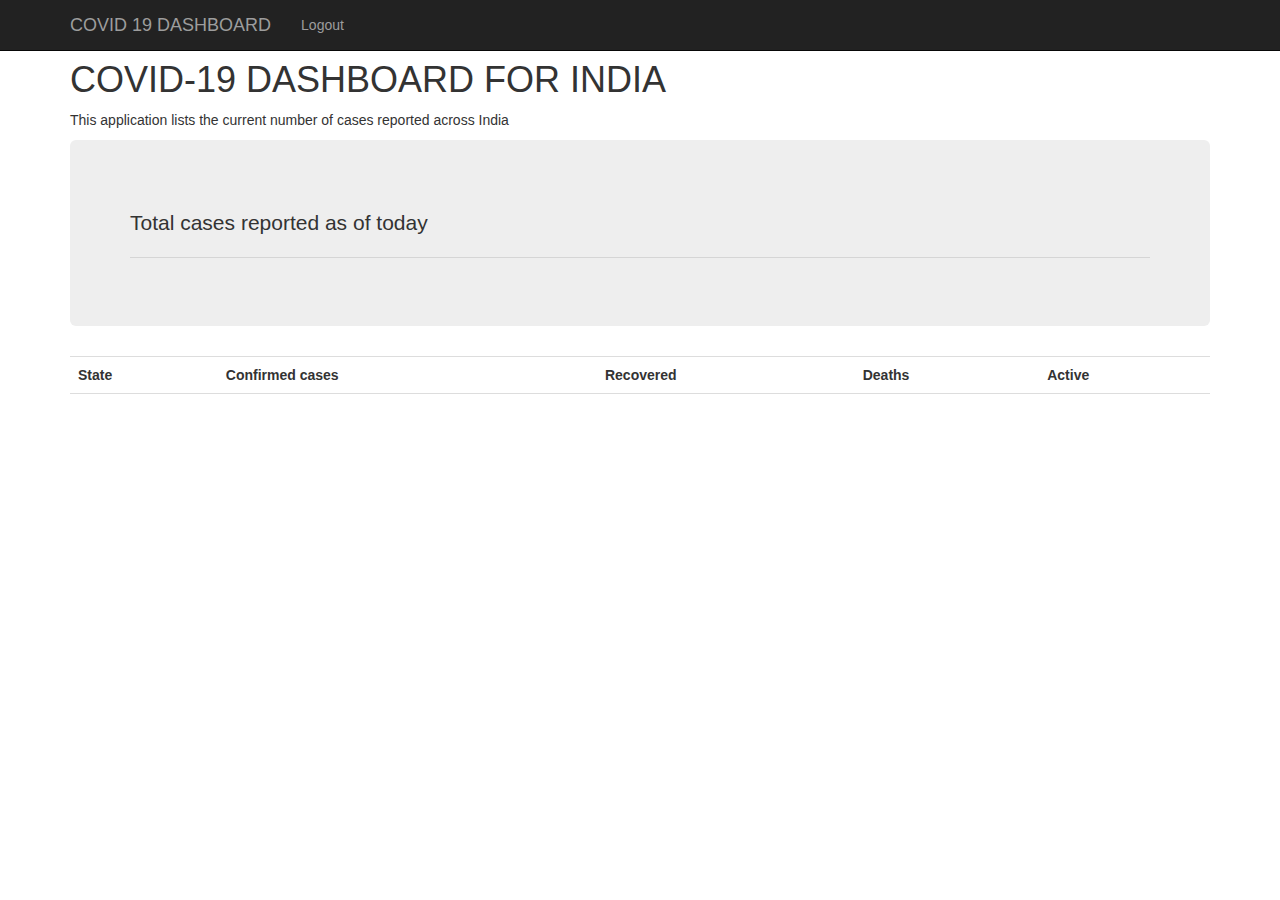
<file: src/main/resources/templates/index.html>
<!DOCTYPE html>
<html
  xmlns:th="http://www.thymeleaf.org"
  xmlns:sec="http://www.thymeleaf.org/thymeleaf-extras-springsecurity3"
>
  <head>
    <meta charset="ISO-8859-1" />
    <title>COVID 19 Dashboard</title>

    <link
      rel="stylesheet"
      href="https://maxcdn.bootstrapcdn.com/bootstrap/3.3.7/css/bootstrap.min.css"
      integrity="sha384-BVYiiSIFeK1dGmJRAkycuHAHRg32OmUcww7on3RYdg4Va+PmSTsz/K68vbdEjh4u"
      crossorigin="anonymous"
    />
  </head>
  <body>
    <!-- create navigation bar ( header) -->
    <nav class="navbar navbar-inverse navbar-fixed-top">
      <div class="container">
        <div class="navbar-header">
          <button
            type="button"
            class="navbar-toggle collapsed"
            data-toggle="collapse"
            data-target="#navbar"
            aria-expanded="false"
            aria-controls="navbar"
          >
            <span class="sr-only">Toggle navigation</span>
            <span class="icon-bar"></span> <span class="icon-bar"></span>
            <span class="icon-bar"></span>
          </button>
          <a class="navbar-brand" href="#" th:href="@{/}">COVID 19 DASHBOARD</a>
        </div>
        <div id="navbar" class="collapse navbar-collapse">
          <ul class="nav navbar-nav">
            <li sec:authorize="isAuthenticated()">
              <a th:href="@{/logout}">Logout</a>
            </li>
          </ul>
        </div>
      </div>
    </nav>

    <br />
    <br />

    <div class="container">
      <h1>COVID-19 DASHBOARD FOR INDIA</h1>
      <p>
        This application lists the current number of cases reported across India
      </p>

      <div class="jumbotron">
        <h1 class="display-4" th:text="${totalReportedCases}"></h1>
        <p class="lead">Total cases reported as of today</p>
        <hr class="my-4" />
      </div>

      <table class="table">
        <tr>
          <th>State</th>
          <th>Confirmed cases</th>
          <th>Recovered</th>
          <th>Deaths</th>
          <th>Active</th>
        </tr>
        <tr th:each="covidData : ${finalCovidData}">
          <td th:text="${covidData.state}"></td>
          <td th:text="${covidData.confirmed}"></td>
          <td th:text="${covidData.recovered}"></td>
          <td th:text="${covidData.deaths}"></td>
          <td th:text="${covidData.active}"></td>
        </tr>
      </table>
    </div>
  </body>
</html>
</file>
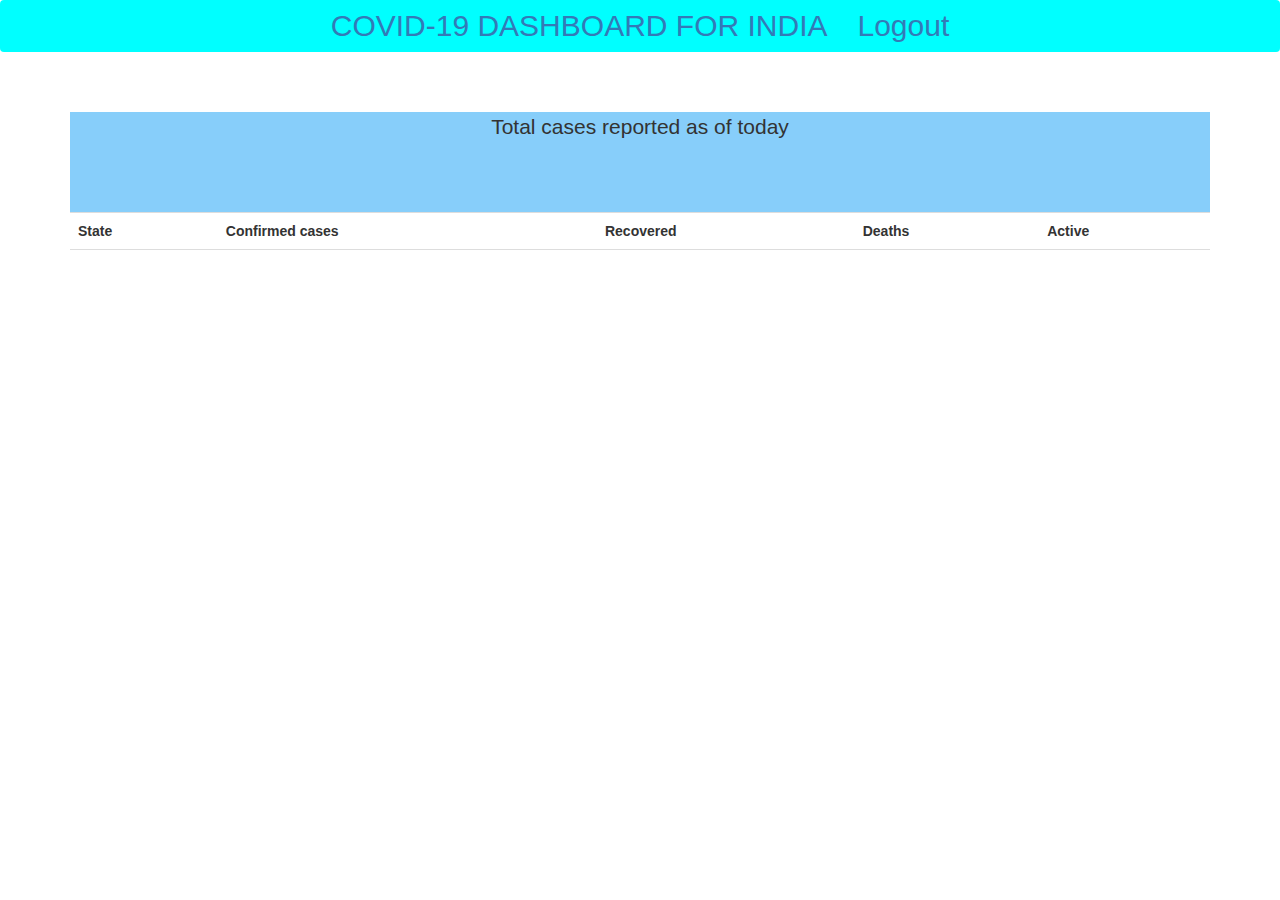
<file: src/main/resources/templates/data_display.html>
<!DOCTYPE html>
<html
  xmlns:th="http://www.thymeleaf.org"
  xmlns:sec="http://www.thymeleaf.org/thymeleaf-extras-springsecurity3"
>
  <head>
    <meta charset="ISO-8859-1" />
    <title>COVID 19 Dashboard</title>

    <link
      rel="stylesheet"
      href="https://maxcdn.bootstrapcdn.com/bootstrap/3.3.7/css/bootstrap.min.css"
      integrity="sha384-BVYiiSIFeK1dGmJRAkycuHAHRg32OmUcww7on3RYdg4Va+PmSTsz/K68vbdEjh4u"
      crossorigin="anonymous"
    />
    <link
      href="../static/css/main.css"
      th:href="@{/css/main.css}"
      rel="stylesheet"
      media="screen"
    />
  </head>
  <body>
    <nav class="navbar sticky-top navbar-expand-lg navbar-light">
      <div class="collapse navbar-collapse" id="navbarNavAltMarkup">
        <div class="navbar-nav center">
           <div class="navbar-header">         
          <a class="navbar-brand" href="#" th:href="@{/}">COVID-19 DASHBOARD FOR INDIA</a>
        </div>
           <ul class="nav navbar-nav">
            <li sec:authorize="isAuthenticated()">
              <a th:href="@{/logout}">Logout</a>
            </li>
          </ul>
      </div>
    </nav>

    <br />

    <div class="container">      
     
      <div class="jumbotron_totalcases text-center ">
        <h1 class="display-4" th:text="${totalReportedCases}"></h1>
        <p class="lead">Total cases reported as of today</p>
       </div>

       <div>
         
       </div>

       <table class="table">
        <tr>
          <th>State</th>
          <th>Confirmed cases</th>
          <th>Recovered</th>
          <th>Deaths</th>
          <th>Active</th>
        </tr>
        <tr th:each="covidData : ${finalCovidData}">
          <td th:text="${covidData.state}"></td>
          <td th:text="${covidData.confirmed}"></td>
          <td th:text="${covidData.recovered}"></td>
          <td th:text="${covidData.deaths}"></td>
          <td th:text="${covidData.active}"></td>
        </tr>
      </table>
    </div>
  </body>
</html>
</file>
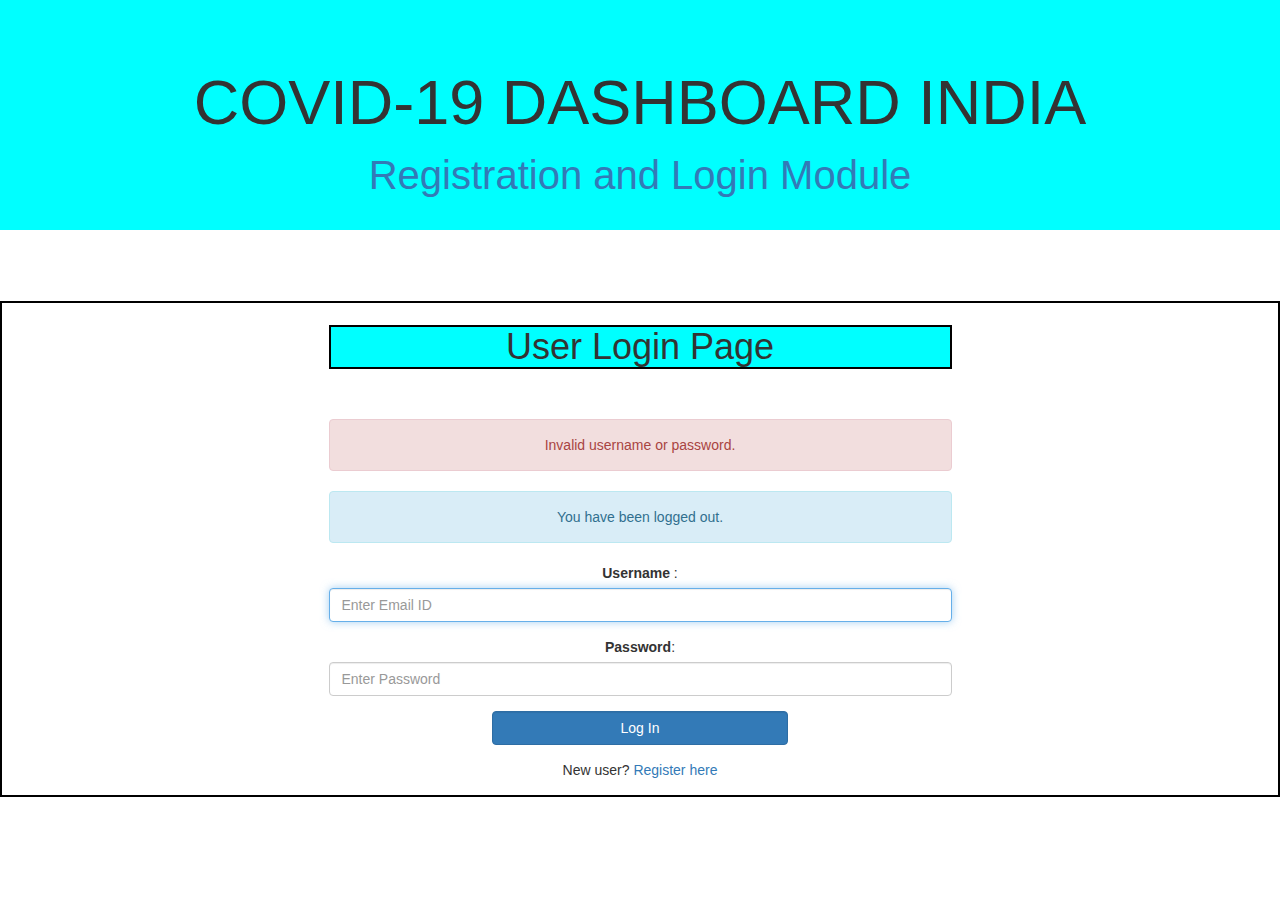
<file: src/main/resources/templates/login.html>
<!DOCTYPE html>
<html lang="en" xmlns:th="http://www.thymeleaf.org">
  <head>
    <meta charset="ISO-8859-1" />
    <title>Registration and Login App</title>

    <link
      rel="stylesheet"
      href="https://maxcdn.bootstrapcdn.com/bootstrap/3.3.7/css/bootstrap.min.css"
      integrity="sha384-BVYiiSIFeK1dGmJRAkycuHAHRg32OmUcww7on3RYdg4Va+PmSTsz/K68vbdEjh4u"
      crossorigin="anonymous"
    />

    <link
      href="../static/css/main.css"
      th:href="@{/css/main.css}"
      rel="stylesheet"
      media="screen"
    />
  </head>
  <body>
    <!-- create navigation bar ( header) -->

    <div class="jumbotron text-center">
      <h1>COVID-19 DASHBOARD INDIA</h1>
      <a href="#" th:href="@{/}">Registration and Login Module</a>
    </div>

    <br />
    <br />
    <div class="user_container">
      <div class="row">
        <div class="col-md-6 col-md-offset-3">
          <h1 class="form_title">User Login Page</h1>
          <form class="user_form" th:action="@{/login}" method="post">
            <!-- error message -->
            <div th:if="${param.error}">
              <div class="alert alert-danger">
                Invalid username or password.
              </div>
            </div>

            <!-- logout message -->
            <div th:if="${param.logout}">
              <div class="alert alert-info">You have been logged out.</div>
            </div>

            <div class="form-group">
              <label for="username"> Username </label> :
              <input
                type="text"
                class="form-control"
                id="username"
                name="username"
                placeholder="Enter Email ID"
                autofocus="autofocus"
              />
            </div>

            <div class="form-group">
              <label for="password">Password</label>:
              <input
                type="password"
                id="password"
                name="password"
                class="form-control"
                placeholder="Enter Password"
              />
            </div>

            <div class="form-group">
              <div class="row">
                <div class="col-sm-6 col-sm-offset-3">
                  <input
                    type="submit"
                    name="login-submit"
                    id="login-submit"
                    class="form-control btn btn-primary"
                    value="Log In"
                  />
                </div>
              </div>
            </div>
          </form>
          <div class="form-group">
            <span
              >New user?
              <a href="/" th:href="@{/registration}">Register here</a></span
            >
          </div>
        </div>
      </div>
    </div>
  </body>
</html>
</file>
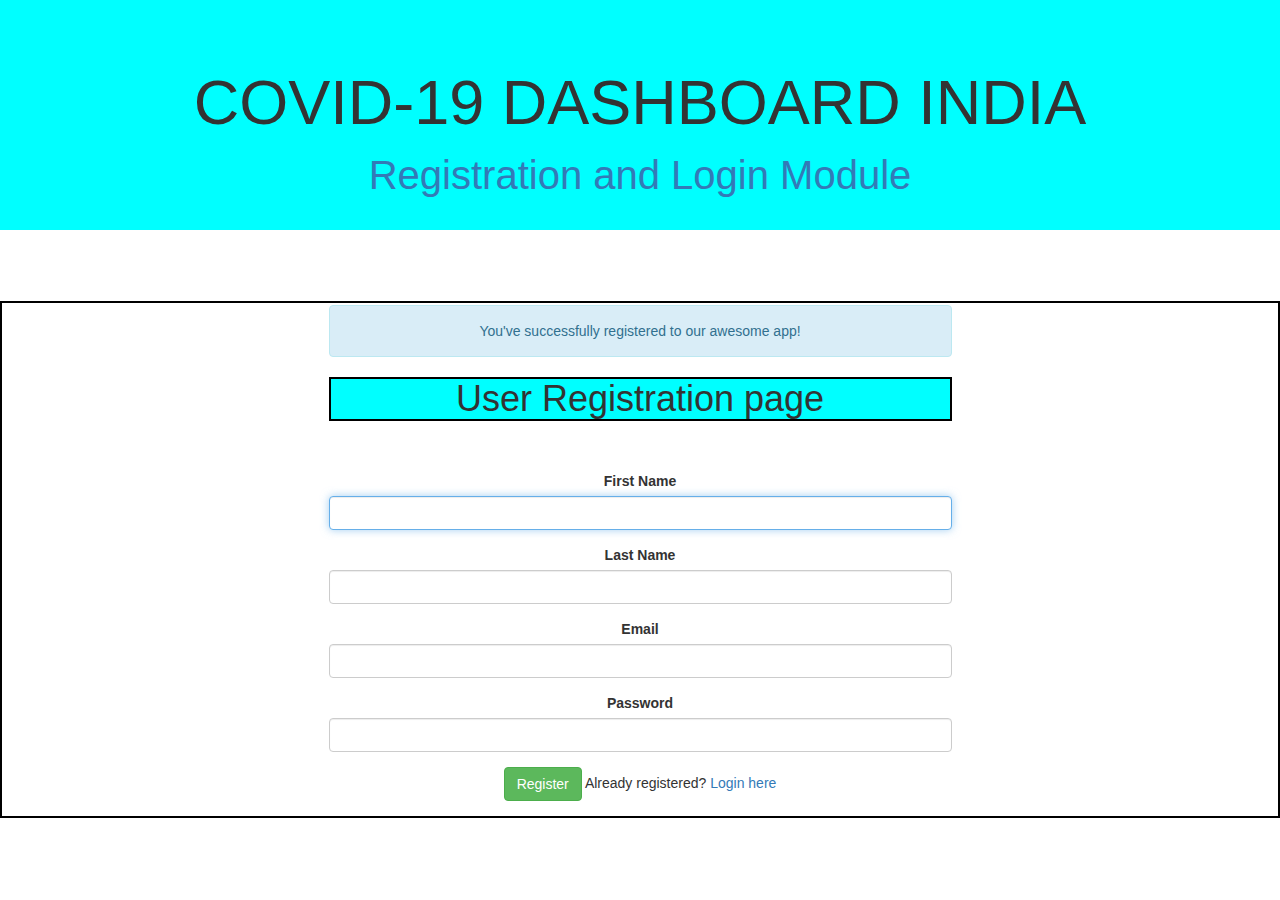
<file: src/main/resources/templates/registration.html>
<!DOCTYPE html>
<html lang="en" xmlns:th="http://www.thymeleaf.org">
  <head>
    <meta charset="ISO-8859-1" />
    <title>Registration</title>
    <link
      rel="stylesheet"
      href="https://maxcdn.bootstrapcdn.com/bootstrap/3.3.7/css/bootstrap.min.css"
      integrity="sha384-BVYiiSIFeK1dGmJRAkycuHAHRg32OmUcww7on3RYdg4Va+PmSTsz/K68vbdEjh4u"
      crossorigin="anonymous"
    />
    <link
      href="../static/css/main.css"
      th:href="@{/css/main.css}"
      rel="stylesheet"
      media="screen"
    />
  </head>
  <body>
    <div class="jumbotron text-center">
      <h1>COVID-19 DASHBOARD INDIA</h1>
      <a href="#" th:href="@{/}">Registration and Login Module</a>
    </div>

    <br />
    <br />

    <div class="user_container">
      <div class="row">
        <div class="col-md-6 col-md-offset-3">
          <!-- success message -->
          <div th:if="${param.success}">
            <div class="alert alert-info">
              You've successfully registered to our awesome app!
            </div>
          </div>

          <h1 class="form_title">User Registration page</h1>

          <form
            class="user_form"
            th:action="@{/registration}"
            method="post"
            th:object="${user}"
          >
            <div class="form-group">
              <label class="control-label" for="firstName"> First Name </label>
              <input
                id="firstName"
                class="form-control"
                th:field="*{firstName}"
                required
                autofocus="autofocus"
              />
            </div>

            <div class="form-group">
              <label class="control-label" for="lastName"> Last Name </label>
              <input
                id="lastName"
                class="form-control"
                th:field="*{lastName}"
                required
                autofocus="autofocus"
              />
            </div>

            <div class="form-group">
              <label class="control-label" for="email"> Email </label>
              <input
                id="email"
                class="form-control"
                th:field="*{email}"
                required
                autofocus="autofocus"
              />
            </div>

            <div class="form-group">
              <label class="control-label" for="password"> Password </label>
              <input
                id="password"
                class="form-control"
                type="password"
                th:field="*{password}"
                required
                autofocus="autofocus"
              />
            </div>

            <div class="form-group">
              <button type="submit" class="btn btn-success">Register</button>
              <span
                >Already registered?
                <a href="/" th:href="@{/login}">Login here</a></span
              >
            </div>
          </form>
        </div>
      </div>
    </div>
  </body>
</html>
</file>
